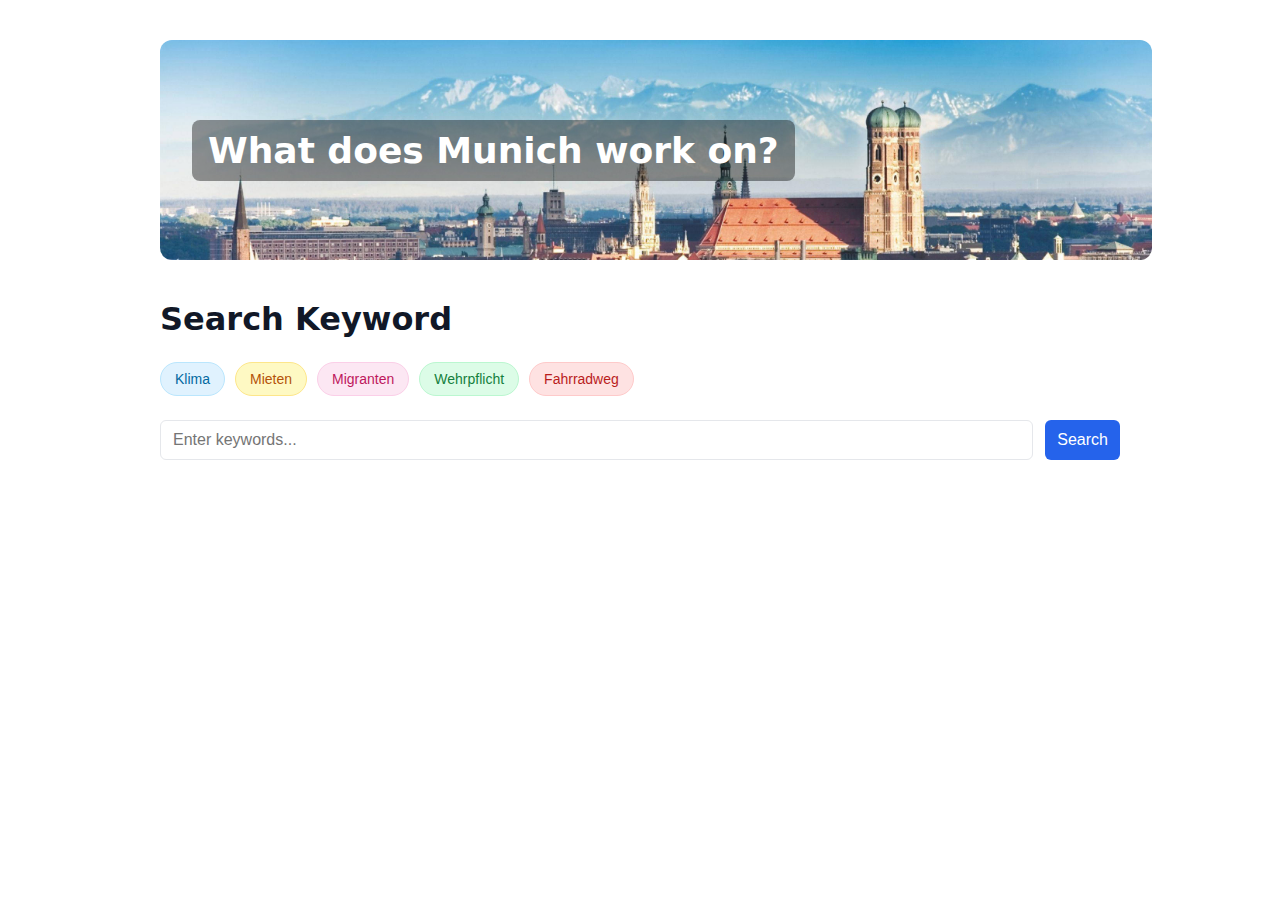
<file: website/index.html>
<!DOCTYPE html>
<html lang="en">
  <head>
    <meta charset="UTF-8" />
    <title>Search Visualization</title>
    <link rel="stylesheet" href="style.css" />
  </head>

  <body>

    <div class="banner">
      <h1>What does Munich work on?</h1>
    </div>

    <h1>Search Keyword</h1>

    <div class="example-searches">
      <button class="example-btn" data-keyword="Klima">Klima</button>
      <button class="example-btn" data-keyword="Mieten">Mieten</button>
      <button class="example-btn" data-keyword="Migranten">Migranten</button>
      <button class="example-btn" data-keyword="Wehrpflicht">Wehrpflicht</button>
      <button class="example-btn" data-keyword="Fahrradweg">Fahrradweg</button>
    </div>

    <div class="search-bar">
      <input
        type="text"
        id="searchInput"
        placeholder="Enter keywords..."
      />
      <button id="searchBtn">Search</button>
    </div>


    <!-- This is where D3 or any visualization will go -->
    <div id="visualization"></div>

    <script src="script.js"></script>
  </body>
</html>
</file>
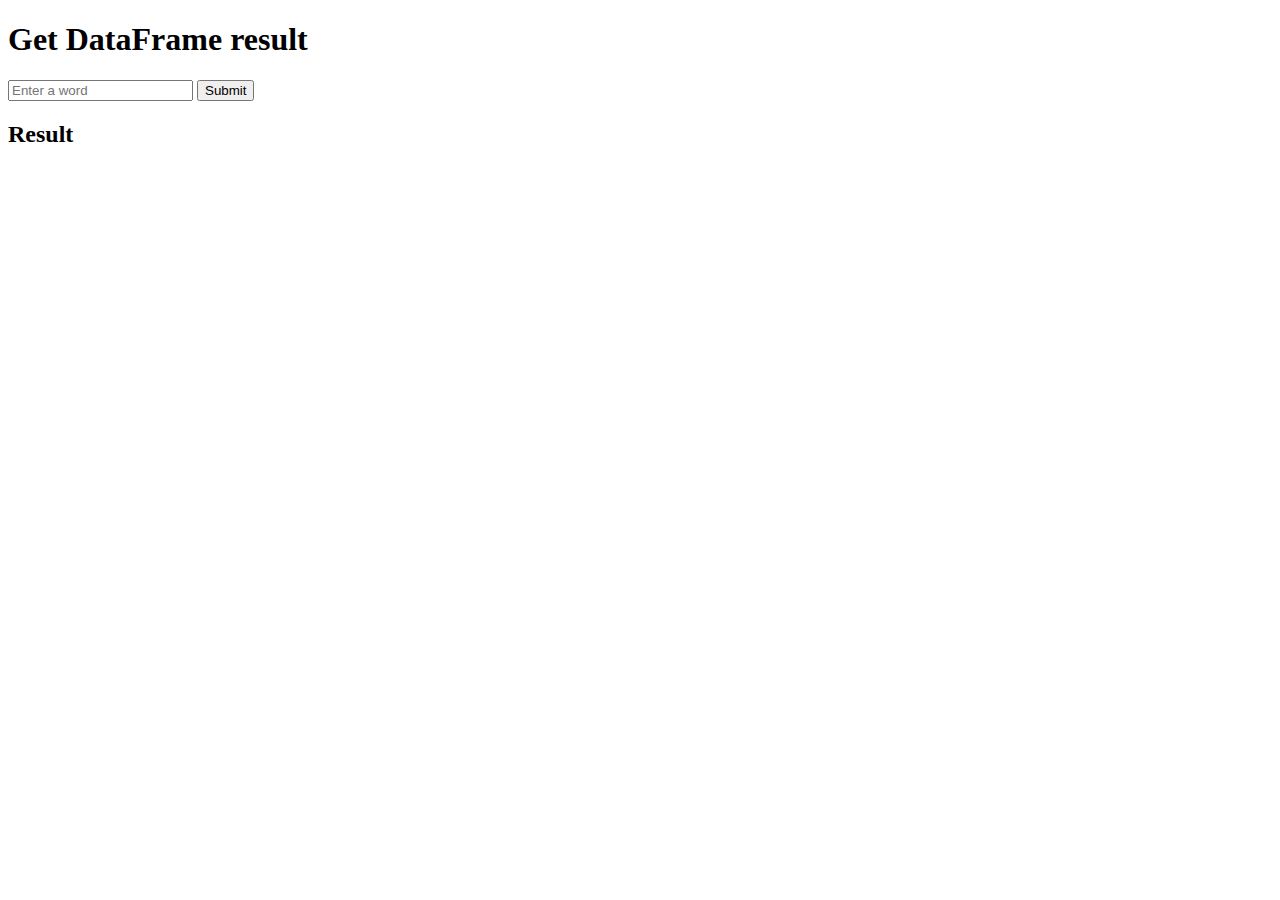
<file: ratsinfo_crawler/templates/index_old.html>
<!DOCTYPE html>
<html lang="en">
<head>
    <meta charset="UTF-8">
    <title>Show DataFrame JSON</title>
</head>
<body>

<h1>Get DataFrame result</h1>

<input type="text" id="word" placeholder="Enter a word">
<button onclick="fetchData()">Submit</button>

<h2>Result</h2>
<ul id="resultList"></ul>

<script>
function fetchData() {
    const word = document.getElementById("word").value;
    fetch(`/get_dataframe?word=${word}`)
        .then(res => res.json())
        .then(data => {
            const list = document.getElementById("resultList");
            list.innerHTML = "";
            if (data.length === 0) {
                list.innerHTML = "<li>No results</li>";
                return;
            }

            // data is a list of objects (dicts)
            data.forEach(row => {
                for (const [key, value] of Object.entries(row)) {
                    const li = document.createElement("li");
                    li.textContent = `${key}: ${value}`;
                    list.appendChild(li);
                }
                // optional: separator between rows
                const hr = document.createElement("hr");
                list.appendChild(hr);
            });
        })
        .catch(err => console.error(err));
}
</script>

</body>
</html>
</file>
<file: website/style.css>
.example-btn:nth-child(1) {
  background: #e0f2fe;
  color: #0369a1;
  border-color: #bae6fd;
}
.example-btn:nth-child(2) {
  background: #fef9c3;
  color: #b45309;
  border-color: #fde68a;
}
.example-btn:nth-child(3) {
  background: #fce7f3;
  color: #be185d;
  border-color: #fbcfe8;
}
.example-btn:nth-child(4) {
  background: #dcfce7;
  color: #15803d;
  border-color: #bbf7d0;
}
.example-btn:nth-child(5) {
  background: #fee2e2;
  color: #b91c1c;
  border-color: #fecaca;
}
:root {
  --primary: #2563eb;
  --text: #111827;
  --muted: #6b7280;
  --border: #e5e7eb;
}

body {
  font-family: system-ui, sans-serif;
  max-width: 960px;
  margin: 0 auto;
  padding: 40px 20px;
  color: var(--text);
}

h1 {
  font-size: 32px;
  margin-bottom: 24px;
}

.search-bar {
  display: flex;
  gap: 12px;
  width: 100%;
  box-sizing: border-box;
}

input, button {
  font-size: 16px;
  padding: 10px 12px;
  border-radius: 6px;
}

input {
  border: 1px solid var(--border);
  flex: 1;
}

button {
  background: var(--primary);
  color: white;
  border: none;
  cursor: pointer;
}

button:hover {
  opacity: 0.9;
}

#visualization {
  margin-top: 40px;
}

.banner {
  width: 100%;
  height: 220px;                 /* controls banner height */
  background-image: url("skyline_banner.jpg");
  background-size: cover;        /* fill area */
  background-position: center;   /* center image */
  border-radius: 12px;

  display: flex;
  align-items: center;
  padding-left: 32px;
  margin-bottom: 40px;
}

.banner h1 {
  color: white;
  font-size: 36px;
  background: rgba(0, 0, 0, 0.4); /* readable text overlay */
  padding: 10px 16px;
  border-radius: 8px;
}

.example-searches {
  display: flex;
  flex-wrap: wrap;
  gap: 10px;
  margin-top: 24px;
  margin-bottom: 24px;
}

.example-btn {
  background: #f3f4f6;
  border: 1px solid #e5e7eb;
  color: #111827;
  padding: 8px 14px;
  border-radius: 999px; /* pill shape */
  cursor: pointer;
  font-size: 14px;
}

.example-btn:hover {
  background: #e5e7eb;
}
</file>
